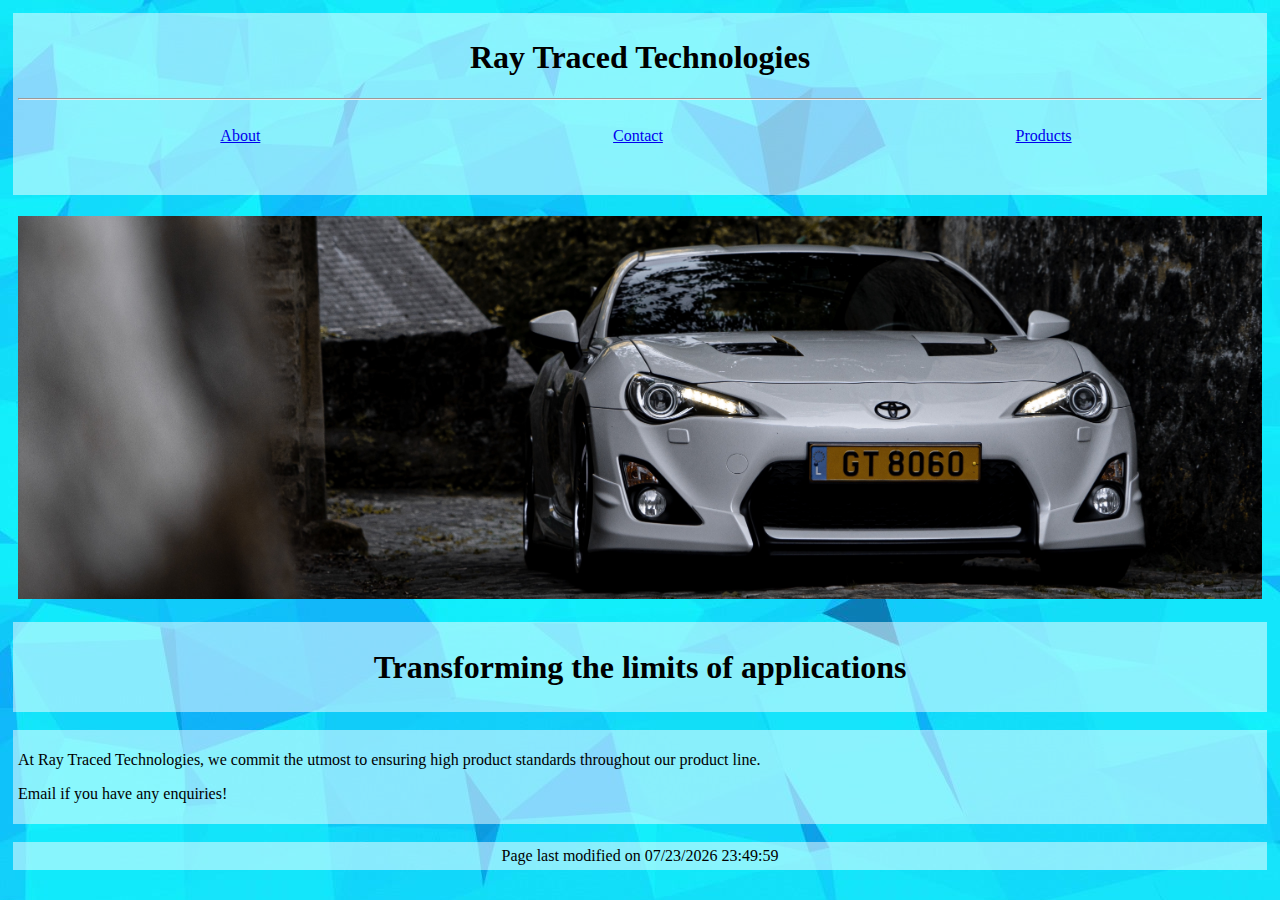
<file: index.html>
<!DOCTYPE html>
<html lang="en">

<head>
    <link rel="stylesheet" href="./Stylesheet/styles.css">
    <meta charset="utf-8">
    <title>Ray Traced Technologies</title>
    <script>
        alert("Hi!");
    </script>
</head>

<body>
    <div class="translucent">
        <header>
            <h1 class="title1">Ray Traced Technologies<h1>
        </header>
        <hr />
        <nav>
            <ul>
                <li><a href="/About/about.html">About</a></li>
                <li><a href="/Contact/contact.html">Contact</a></li>
                <li><a href="/Products/products.html">Products</a></li>
            </ul>
        </nav><br />
    </div>
    <main>
        <div class="imgbox">
            <img class="center-fit" src="./GenericImages/brandimage.jpg" alt=""><br>
        </div>
        <div class="translucent">
            <h1 class="title1">Transforming the limits of applications</h1>
        </div><br/>
        <div class="translucent">
        <p>
            At Ray Traced Technologies, we commit the utmost to ensuring high product standards throughout our product line.
        </p>
        <p>
            Email if you have any enquiries!
        </p>
        </div>
        <br/>
    </main>
</body>
<footer class="translucent">
    <script>
        document.write("Page last modified on " + document.lastModified)
    </script>
</footer>
</html>
</file>
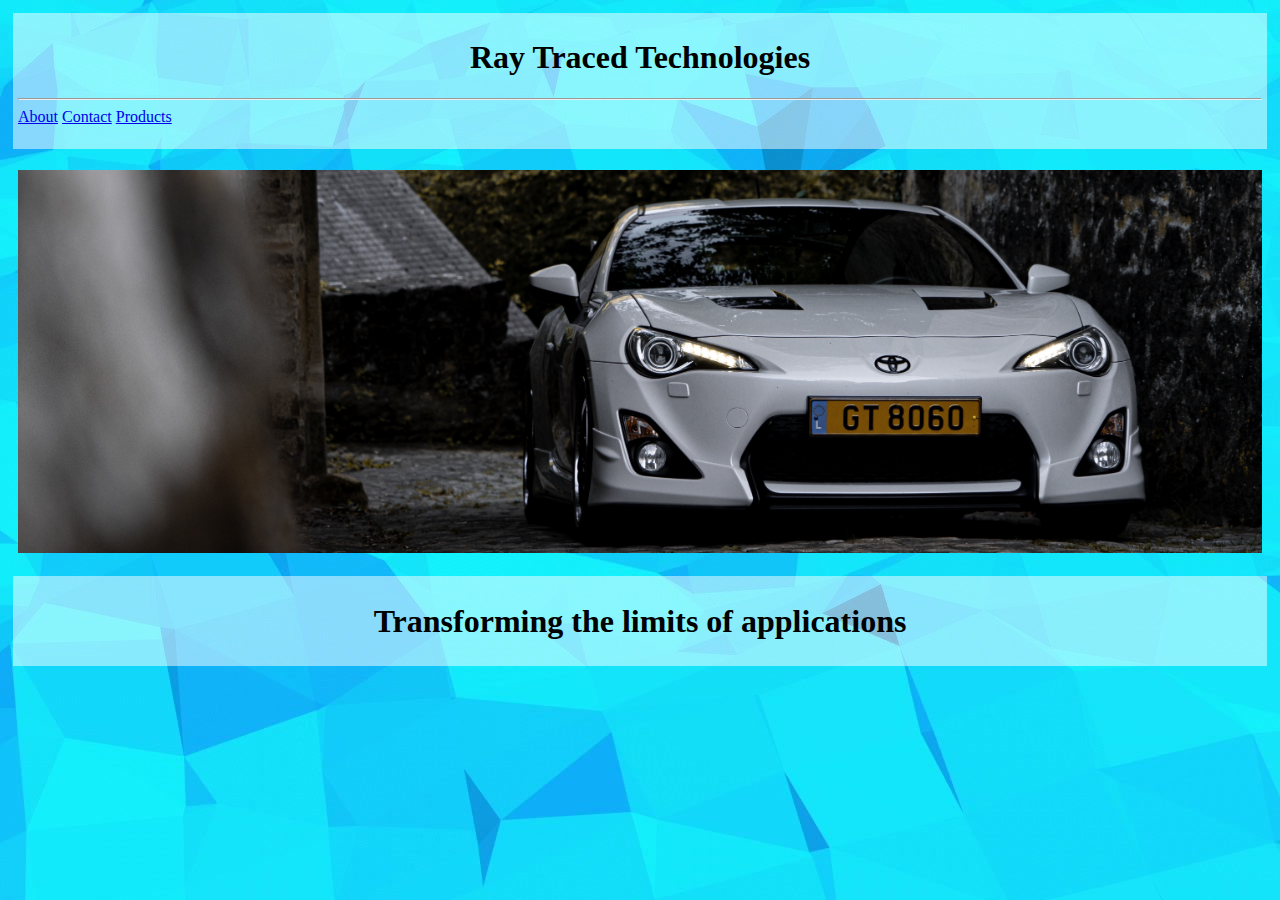
<file: HomePage/index.html>
<!DOCTYPE html>
<html lang="en">

<head>
    <link rel="stylesheet" href="../Stylesheet/styles.css">
    <meta charset="utf-8">
    <title>Ray Traced Technologies</title>
</head>

<body style="font-family: Trebuchet MS;">
    <div class="translucent">
        <header>
            <h1 class="title1">Ray Traced Technologies<h1>
        </header>
        <hr />
        <nav>
            <a href="about.html">About</a>
            <a href="contact.html">Contact</a>
            <a href="products.html">Products</a>
        </nav><br />
    </div>
    <main>
        <div class="imgbox">
            <img class="center-fit" src="../GenericImages/brandimage.jpg" alt=""><br>
        </div>
        <div class="translucent">
            <h1 class="title1">Transforming the limits of applications</h1>
        </div>
    </main>
</body>

</html>
</file>
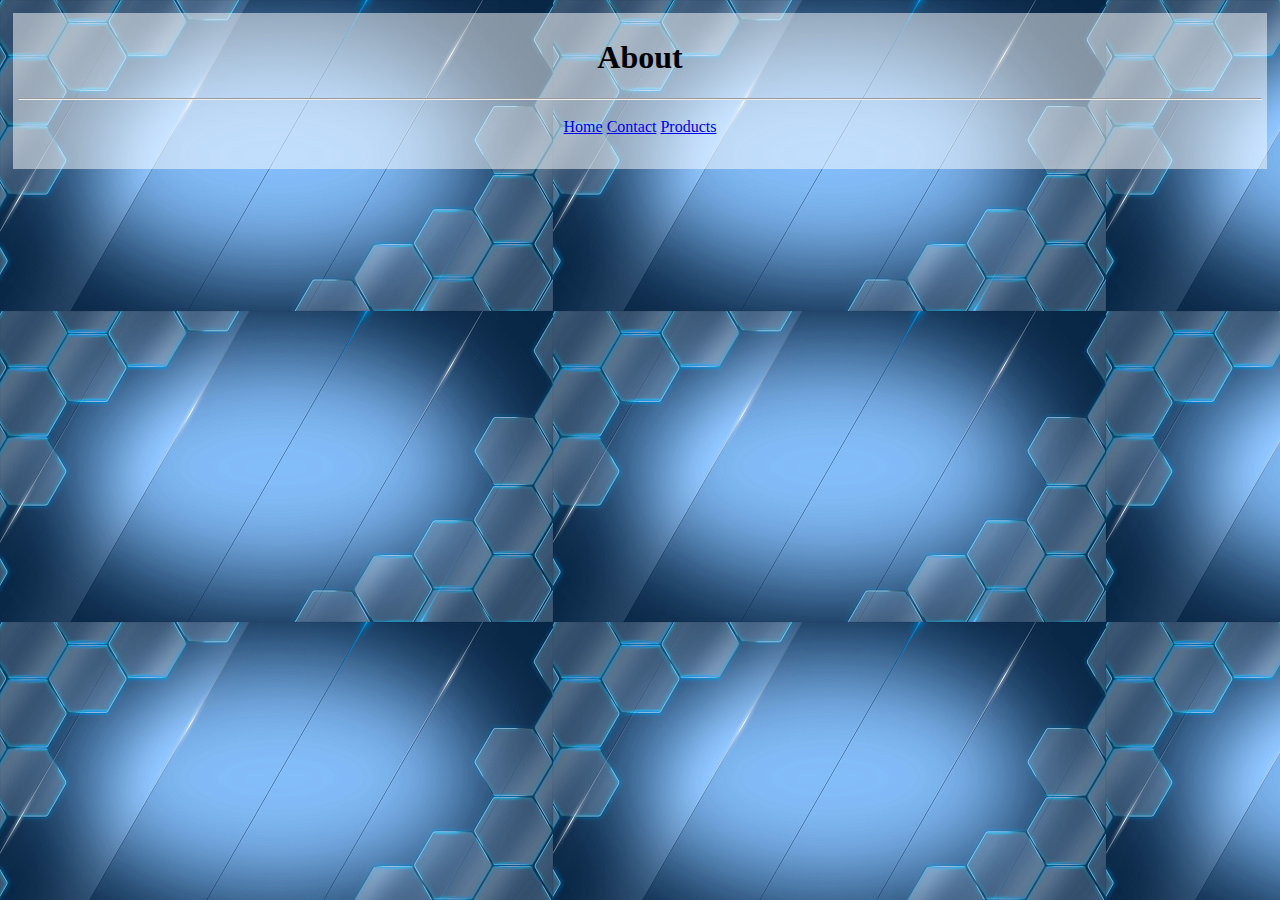
<file: about.html>
<!DOCTYPE html>
<html>
    <head>
        <link rel="stylesheet" href="./css/styles.css">
        <meta charset="utf-8">    
        <title>About - Ray Traced Technologies</title>
    </head>
    <body>
        <div class="translucent">
            <header>
                <h1 class="title1">About<h1>
            </header>
            <hr />
            <nav>
                <a href="index.html">Home</a>
                <a href="contact.html">Contact</a>
                <a href="products.html">Products</a>
            </nav><br />
        </div>
    </body>
</html>
</file>
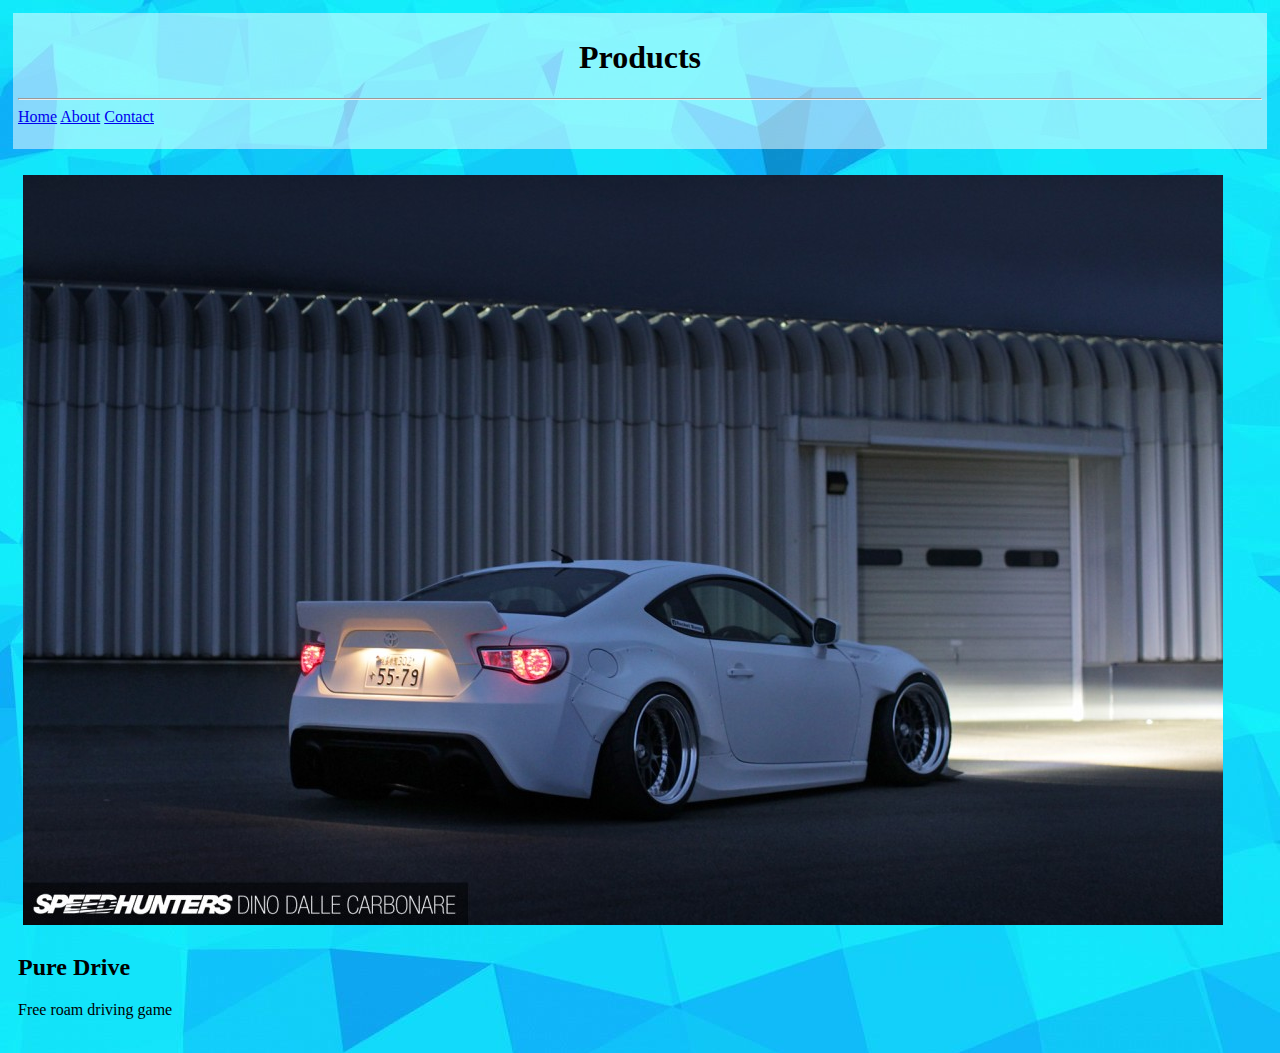
<file: Products/products.html>
<!DOCTYPE html>
<html>

<head>
    <link rel="stylesheet" href="../Stylesheet/styles.css">
    <meta charset="utf-8">
    <title>Products - Ray Traced Technologies</title>
</head>

<body>
    <div class="translucent">
        <header>
            <h1 class="title1">Products<h1>
        </header>
        <hr />
        <nav>
            <a href="../index.html">Home</a>
            <a href="../About/about.html">About</a>
            <a href="../Contact/contact.html">Contact</a>
        </nav><br />
    </div>
    <main>
        <div class="translucent2">
            <div class="imgbox">
                <a href="https://raytracedtechnologies.github.io/puredrive"><img class="center-fit" src="puredrive.jpg" alt=""></a>
            </div>
            <h2>Pure Drive</h2>
            <p>Free roam driving game</p>
        </div>
    </main>
</body>

</html>
</file>
<file: Stylesheet/styles.css>
body {
    font-family: "Trebuchet MS";
    padding: 5px;
    background-image: url("../GenericImages/backgroundimage.jpg");
}

footer {
    font-family: "Trebuchet MS";
    padding: 5px;
    text-align: center;
}

nav ul {
    display: flex;
    justify-content: space-around;
    align-items: center;
    height: 2.5rem;
    list-style-type: none;
}

nav li {
    display: inline-block;
    padding-right: 1.75rem;
}

main {
    margin-top: 1rem;
}

div {
    padding: 5px;
}

.title1 {
    text-align: center;
}

.imgbox {
    padding: 5px;
    display: grid;
    height: 100%;
}

.center-fit {
    max-width: 100%;
    max-height: 100vh;
    margin: auto;
}

.translucent {
    background-color: #fff;
    background-color: rgba(255, 255, 255, 0.5);
}
</file>
<file: css/styles.css>
body {
    padding: 5px;
    background-image: url("../images/backgroundimage.jpg");
}

nav {
    text-align: center;
    padding: 10px;
}

div {
    padding: 5px;
}

.title1 {
    text-align: center;
}

.imgbox {
    padding: 5px;
    display: grid;
    height: 100%;
}

.center-fit {
    max-width: 100%;
    max-height: 100vh;
    margin: auto;
}

.translucent {
    background-color: #fff;
    background-color: rgba(255,255,255,0.5);
}
</file>
